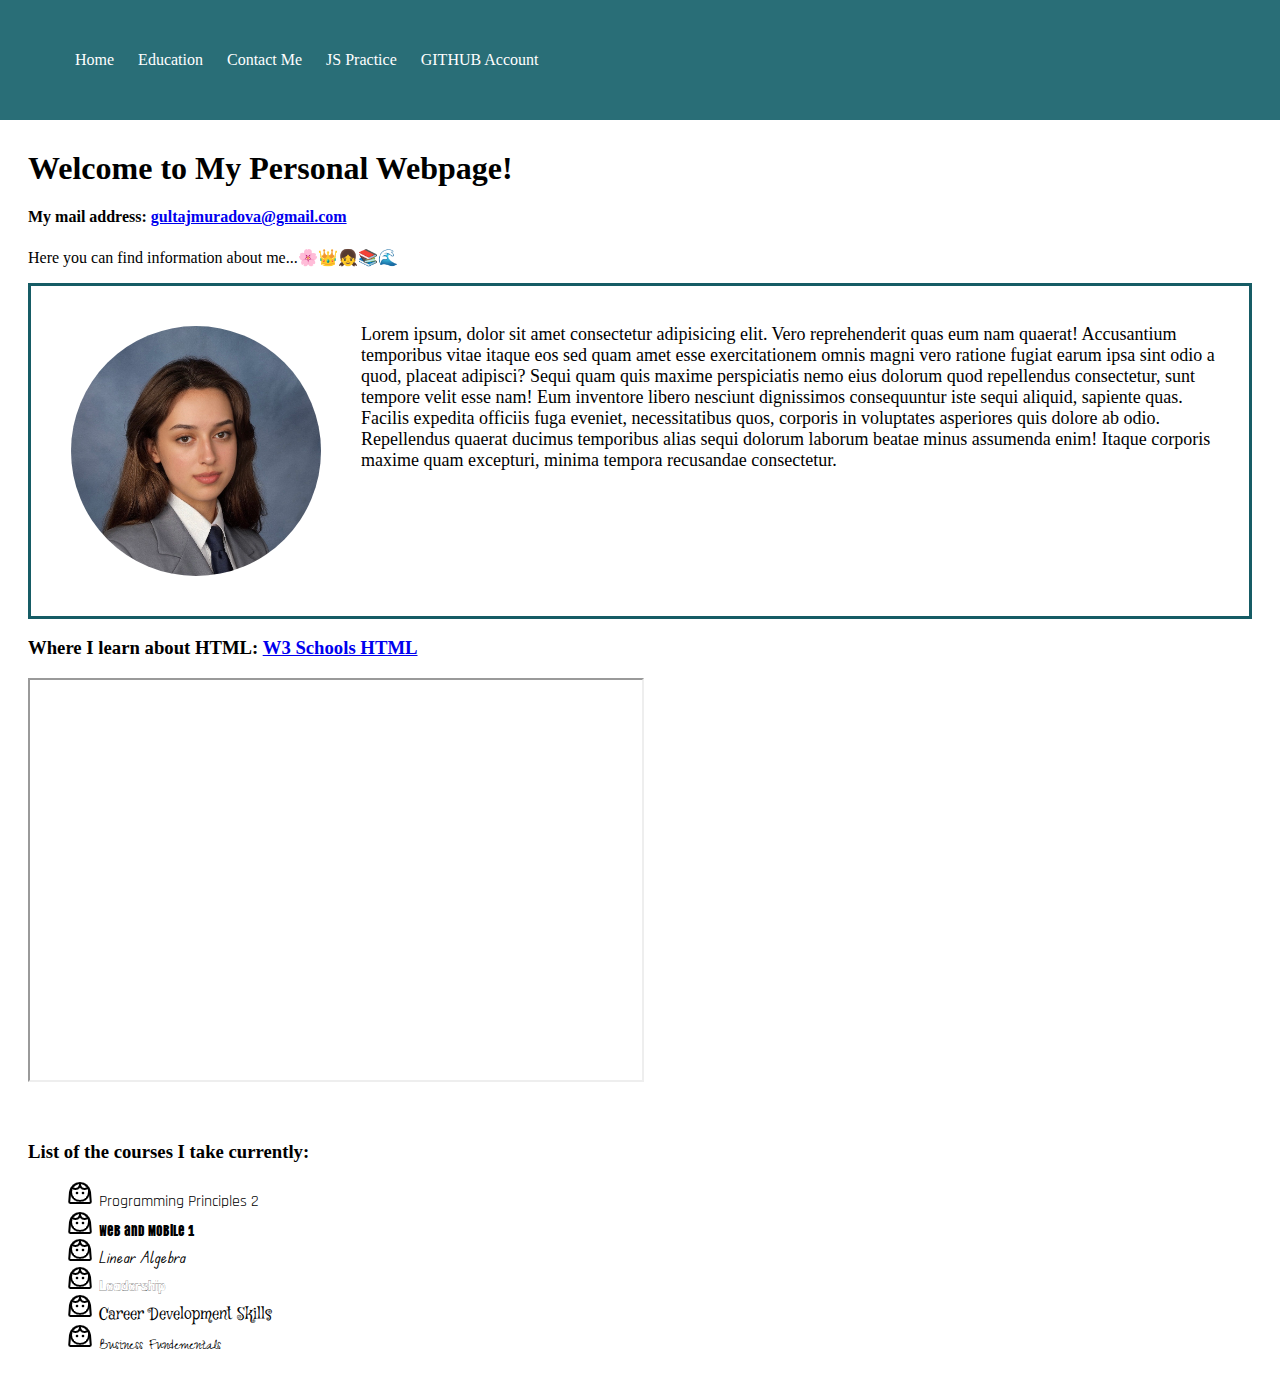
<file: index.html>
<!DOCTYPE html>
<html lang="en">
<head>
    <meta charset="UTF-8">
    <meta name="viewport" content="width=device-width, initial-scale=1.0">
    <title>Gultaj's Personal Webpage</title>
    <link rel="shortcut icon" href="images/favicon.ico" type="image/x-icon"></head>
    <link rel="stylesheet" href="style.css">
    <link rel="preconnect" href="https://fonts.googleapis.com">
    <link rel="preconnect" href="https://fonts.gstatic.com" crossorigin>
    <link href="https://fonts.googleapis.com/css2?family=Edu+TAS+Beginner&family=Londrina+Outline&family=Mystery+Quest&family=Rajdhani&family=Vina+Sans&family=Zeyada&display=swap" rel="stylesheet">

    <body>

    <nav>
        <ul>
            <li><a href="index.html">Home</a></li>
            <li><a href="education.html">Education</a></li>
            <li><a href="contact.html">Contact Me</a></li>
            <li><a href="javascript.html" target="_blank">JS Practice</a></li>
            <li><a href="https://github.com/gultaj7" target="_blank">GITHUB Account</a></li>
        </ul>
    </nav>

    <div class="body-home">
        <h1>Welcome to My Personal Webpage!</h1>

        <h4>My mail address: <a href="mailto:gultajmuradova@gmail.com">gultajmuradova@gmail.com</a></h4>

        <p>Here you can find information about me...&#x1F338&#x1F451&#x1F467&#x1F4DA&#x1F30A</p>

        <div class="pic-and-description">
            <img class="gultaj" src="images/gultaj_yearbook.jpg" alt="gultaj_yearbook" width="300px">
            
            <p style="padding: 20px; font-size: large;">Lorem ipsum, dolor sit amet consectetur adipisicing elit. Vero reprehenderit quas eum nam quaerat! Accusantium temporibus vitae itaque eos sed quam amet esse exercitationem omnis magni vero ratione fugiat earum ipsa sint odio a quod, placeat adipisci? Sequi quam quis maxime perspiciatis nemo eius dolorum quod repellendus consectetur, sunt tempore velit esse nam! Eum inventore libero nesciunt dignissimos consequuntur iste sequi aliquid, sapiente quas. Facilis expedita officiis fuga eveniet, necessitatibus quos, corporis in voluptates asperiores quis dolore ab odio. Repellendus quaerat ducimus temporibus alias sequi dolorum laborum beatae minus assumenda enim! Itaque corporis maxime quam excepturi, minima tempora recusandae consectetur.</p>
            <!-- style="padding: 20px; font-size: large; margin: 100px 30px;" -->
        </div>
                
        <div class="content-home">
            <div class="frame">
                <h3>Where I learn about HTML: <a href="https://www.w3schools.com/html/default.asp" target="_blank">W3 Schools HTML</a></h3>
                <iframe src="https://en.wikipedia.org/wiki/HTML" name="frame" id="frame" width=50% height=400px></iframe>
            </div>
            
            <br><br>

            <h3>List of the courses I take currently:</h3>
            <ul>
                <li class="a">Programming Principles 2</li>
                <li class="b">Web and Mobile 1</li>
                <li class="c">Linear Algebra</li>
                <li class="d">Leadership</li>
                <li class="e">Career Development Skills</li>
                <li class="f">Business Fundementals</li>
            </ul>
        </div>

        
    </div>

    
</body>
</html>
</file>
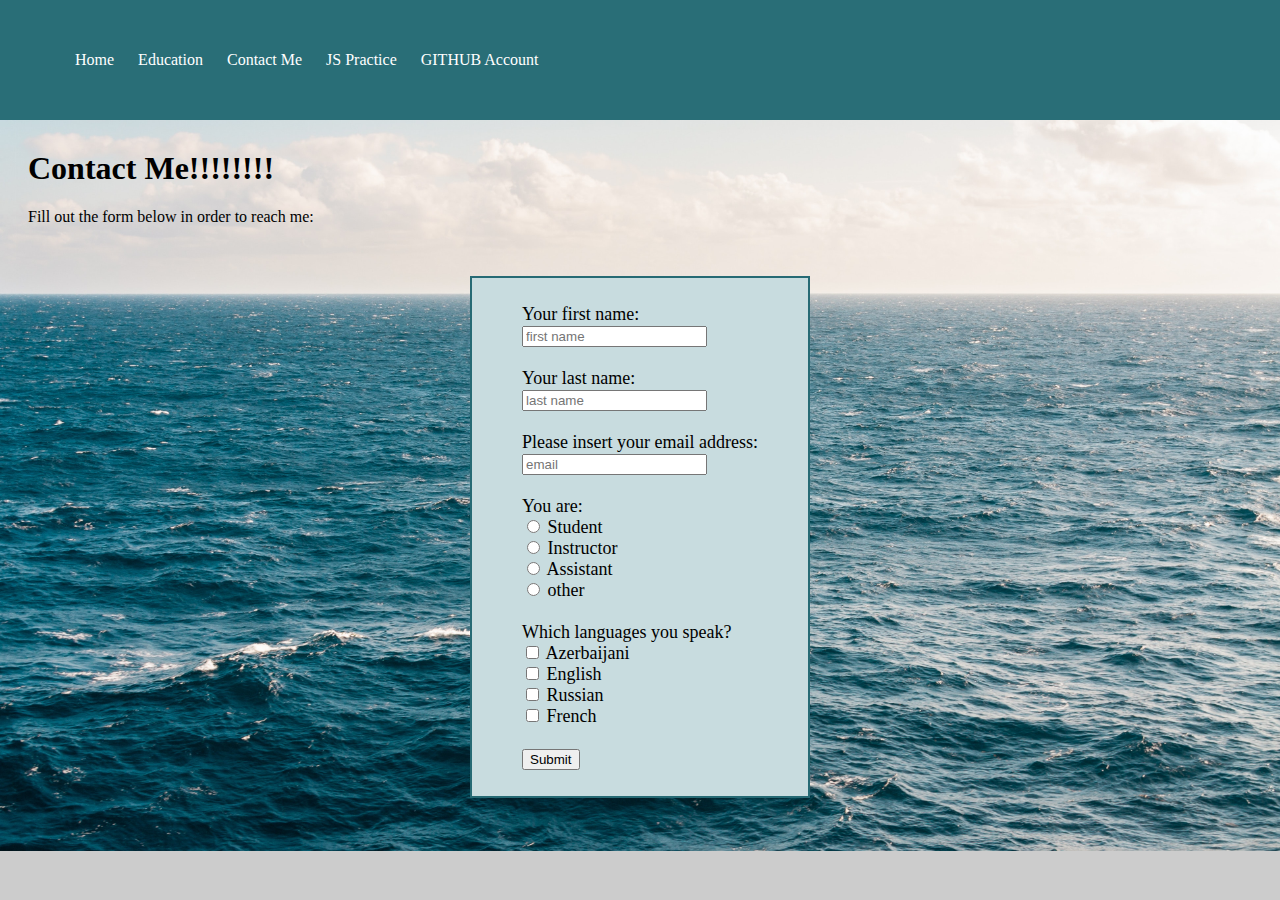
<file: contact.html>
<!DOCTYPE html>
<html lang="en">
<head>
    <meta charset="UTF-8">
    <meta name="viewport" content="width=device-width, initial-scale=1.0">
    <title>Contact Me</title>
    <link rel="shortcut icon" href="images/favicon.ico" type="image/x-icon">
    <link rel="stylesheet" type="text/css" href="style.css">

</head>


<body class="contact">
    <nav>
        <ul>
            <li><a href="index.html">Home</a></li>
            <li><a href="education.html">Education</a></li>
            <li><a href="contact.html">Contact Me</a></li>
            <li><a href="javascript.html" target="_blank">JS Practice</a></li>
            <li><a href="https://github.com/gultaj7" target="_blank">GITHUB Account</a></li>
        </ul>
    </nav>

    <div class="body-contact">
        <header class="contact">
            <h1>Contact Me!!!!!!!!</h1>
            <p>Fill out the form below in order to reach me:</p>
        </header>
        
        <div class="form">
            <form action=""><br>

                <label for="firstname">Your first name:</label><br>
                <input type="text" placeholder="first name" name="firstname" id="firstname"> <br><br>
                <label for="lastname">Your last name:</label><br>
                <input type="text" placeholder="last name" name="lastname" id="lastname"> <br><br>
                <label for="email">Please insert your email address:</label><br>
                <input type="text" placeholder="email" name="email" id="email"> <br>

                <br>
                <label for="">You are: </label><br>
                <div class="profession">
                    <input type="radio" id="profession1" name="student" value="student">
                    <label for="profession1">Student</label><br>
                    <input type="radio" id="profession2" name="instructor" value="instructor">
                    <label for="profession2">Instructor</label><br>
                    <input type="radio" id="profession3" name="assistant" value="assistant">
                    <label for="profession3">Assistant</label><br>
                    <input type="radio" id="profession4" name="other" value="other">
                    <label for="profession4">other</label><br>
                </div>
                

                <br>

                <label for="language1">Which languages you speak?</label><br>
                <input type="checkbox" id="language1" name="azerbaijani">
                <label for="language1">Azerbaijani</label><br>
                <input type="checkbox" id="language2" name="english">
                <label for="language2">English</label><br>
                <input type="checkbox" id="language3" name="russian">
                <label for="language3">Russian</label><br>
                <input type="checkbox" id="language4" name="french">
                <label for="language4">French</label><br>

                <br>

                <input type="submit" value="Submit"><br><br>

            </form>
        </div>
    </div>

    
 
</body>
</html>
</file>
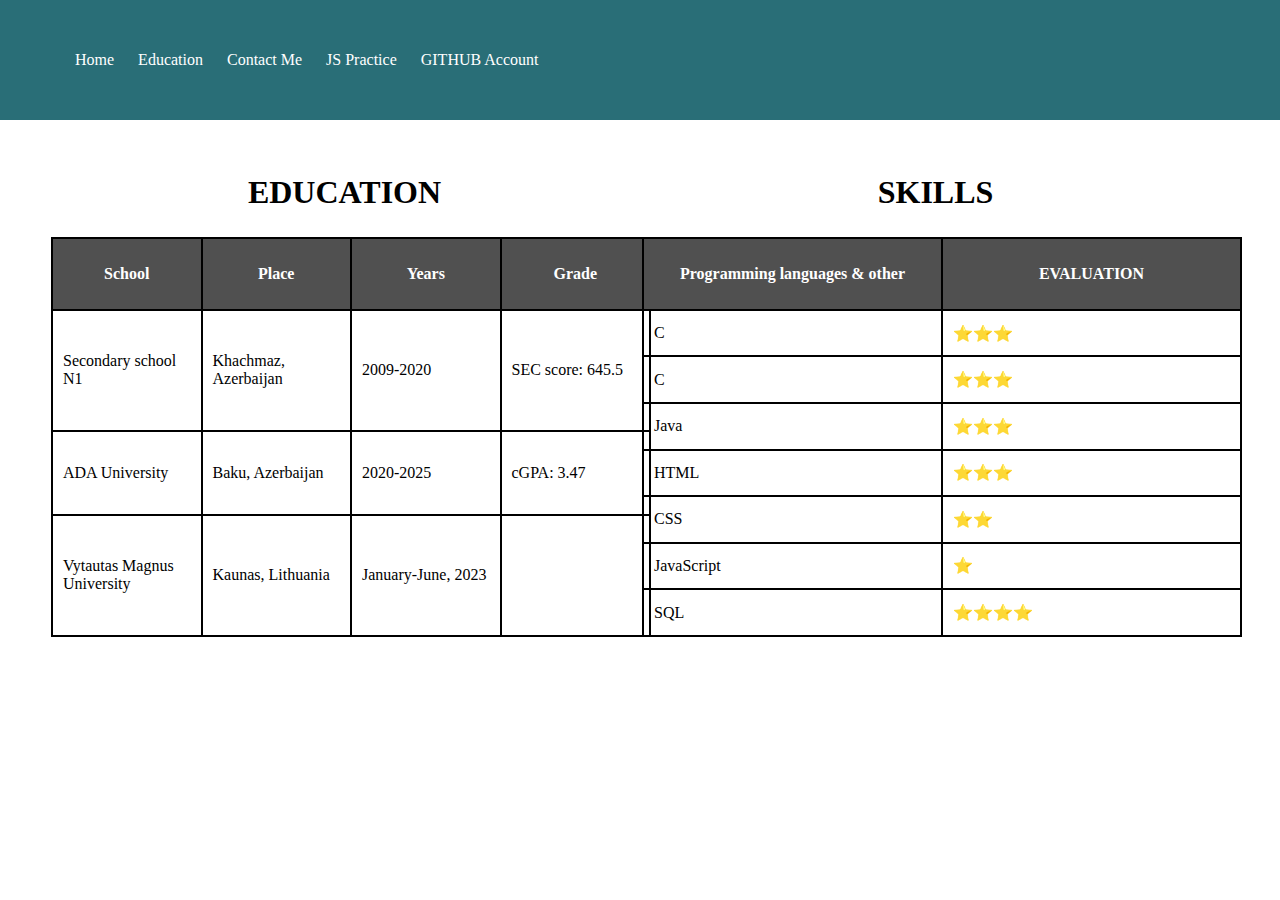
<file: education.html>
<!DOCTYPE html>
<html lang="en">
<head>
    <meta charset="UTF-8">
    <meta name="viewport" content="width=device-width, initial-scale=1.0">
    <title>Gultaj's Skills</title>
    <link rel="shortcut icon" href="images/favicon.ico" type="image/x-icon">
    <link rel="stylesheet" href="style.css">
</head>



<body class="body-education">
    <nav>
        <ul>
            <li><a href="index.html">Home</a></li>
            <li><a href="education.html">Education</a></li>
            <li><a href="contact.html">Contact Me</a></li>
            <li><a href="javascript.html" target="_blank">JS Practice</a></li>
            <li><a href="https://github.com/gultaj7" target="_blank">GITHUB Account</a></li>
   
        </ul>
    </nav>

    <div class="body-education">
        <table>
            <tr>
                <th class="header-main"><h1>EDUCATION</h1></th>
                <th class="header-main"><h1>SKILLS</h1></th>
            </tr>
            <tr>
                <td>
                    <div>
                        <table class="education">
                            <tr>
                                <th>School</th>
                                <th>Place</th>
                                <th>Years</th>
                                <th>Grade</th>
                            </tr>
                            <tr>
                                <td>Secondary school N1</td>
                                <td>Khachmaz, Azerbaijan</td>
                                <td>2009-2020</td>
                                <td>SEC score: 645.5</td>
                            </tr>
                            <tr>
                                <td>ADA University</td>
                                <td>Baku, Azerbaijan</td>
                                <td>2020-2025</td>
                                <td>cGPA: 3.47</td>
                            </tr>
                            <tr>
                                <td>Vytautas Magnus University</td>
                                <td>Kaunas, Lithuania</td>
                                <td>January-June, 2023</td>
                                <td></td>
                            </tr>
                        </table>
                    </div>
                
                </td>
                <td>
                    <div>
                        <table class="skills">
                            <tr>
                                <th>Programming languages & other</th>
                                <th>EVALUATION</th>
                            </tr>
                            <tr>
                                <td>C</td>
                                <td>&#x2B50&#x2B50&#x2B50</td>
                            </tr>
                            <tr>
                                <td>C</td>
                                <td>&#x2B50&#x2B50&#x2B50</td>
                            </tr><tr>
                                <td>Java</td>
                                <td>&#x2B50&#x2B50&#x2B50</td>
                            </tr><tr>
                                <td>HTML</td>
                                <td>&#x2B50&#x2B50&#x2B50</td>
                            </tr><tr>
                                <td>CSS</td>
                                <td>&#x2B50&#x2B50</td>
                            </tr><tr>
                                <td>JavaScript</td>
                                <td>&#x2B50</td>
                            </tr><tr>
                                <td>SQL</td>
                                <td>&#x2B50&#x2B50&#x2B50&#x2B50</td>
                        </table>
                    </div>
                </td>
            </tr>
        </table>
    </div>

    

</body>
</html>
</file>
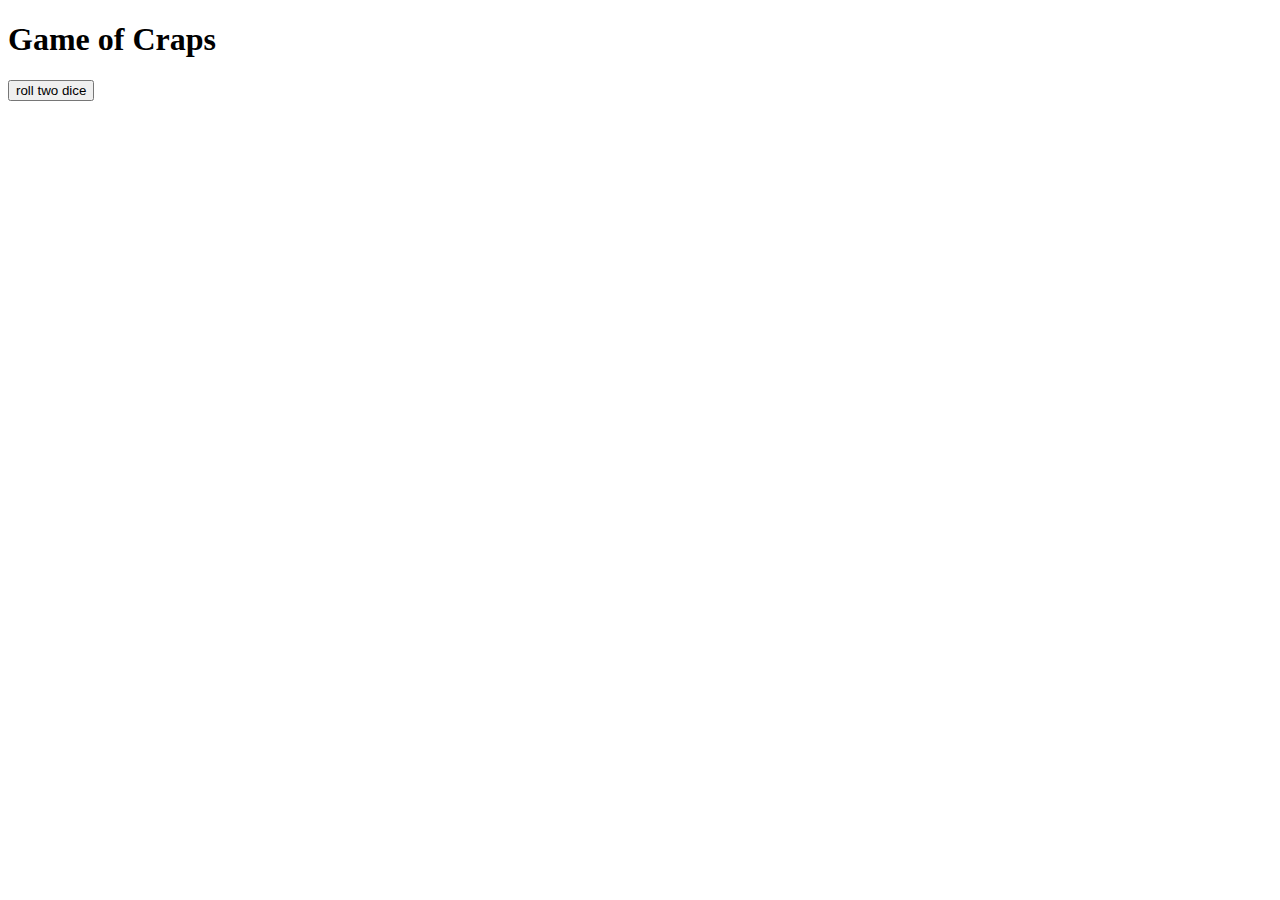
<file: gameOfCraps.html>
<!DOCTYPE html>
<html lang="en">
<head>
    <meta charset="UTF-8">
    <meta name="viewport" content="width=device-width, initial-scale=1.0">
    <title>Game of Craps</title>
</head>
<body>
    <script>

        let dice;
        let point = 0;
        function roll() {
            return Math.floor(Math.random() * 6) + 1;
        }

        function rollTwoDice() {

            document.getElementById("status").innerHTML = "";

            if(point == 0) {
                let dice1 = Math.floor(Math.random() * 6) + 1;
                let dice2 = Math.floor(Math.random() * 6) + 1;
                dice = dice1 + dice2;

                if(dice == 7 || dice == 11){
                    document.getElementById("status").innerHTML = "you win!";
                    point = 0;
                } else if(dice == 2 || dice == 3 || dice == 12){
                    document.getElementById("status").innerHTML = "crapped out!";
                    point = 0;
                } else {
                    point = dice;
                    document.getElementById("point").innerHTML = "Point is established! New aim is to roll: " + point;
                }

                return dice;
            }

            else {
                let dice1 = Math.floor(Math.random() * 6) + 1;
                let dice2 = Math.floor(Math.random() * 6) + 1;
                dice = dice1 + dice2;

                if(dice == point){
                    document.getElementById("status").innerHTML = "you win!";
                    point = 0;
                    document.getElementById("point").innerHTML = "";

                }   else if(dice == 7) {
                    document.getElementById("status").innerHTML = "seven out!";
                    point = 0;
                    document.getElementById("point").innerHTML = "";

                }
                return dice;

            
            }
        }

            
        
    </script>
    
    <h1>Game of Craps</h1>

    <button onclick='document.getElementById("dice").innerHTML= rollTwoDice()'>roll two dice</button>
    <p id="dice"></p>

    <p id="point"></p>

    <p id="status"></p>

    <!-- How about if we ask the computer to play N number of rounds and print the results of each? -->

    


</body>
</html>
</file>
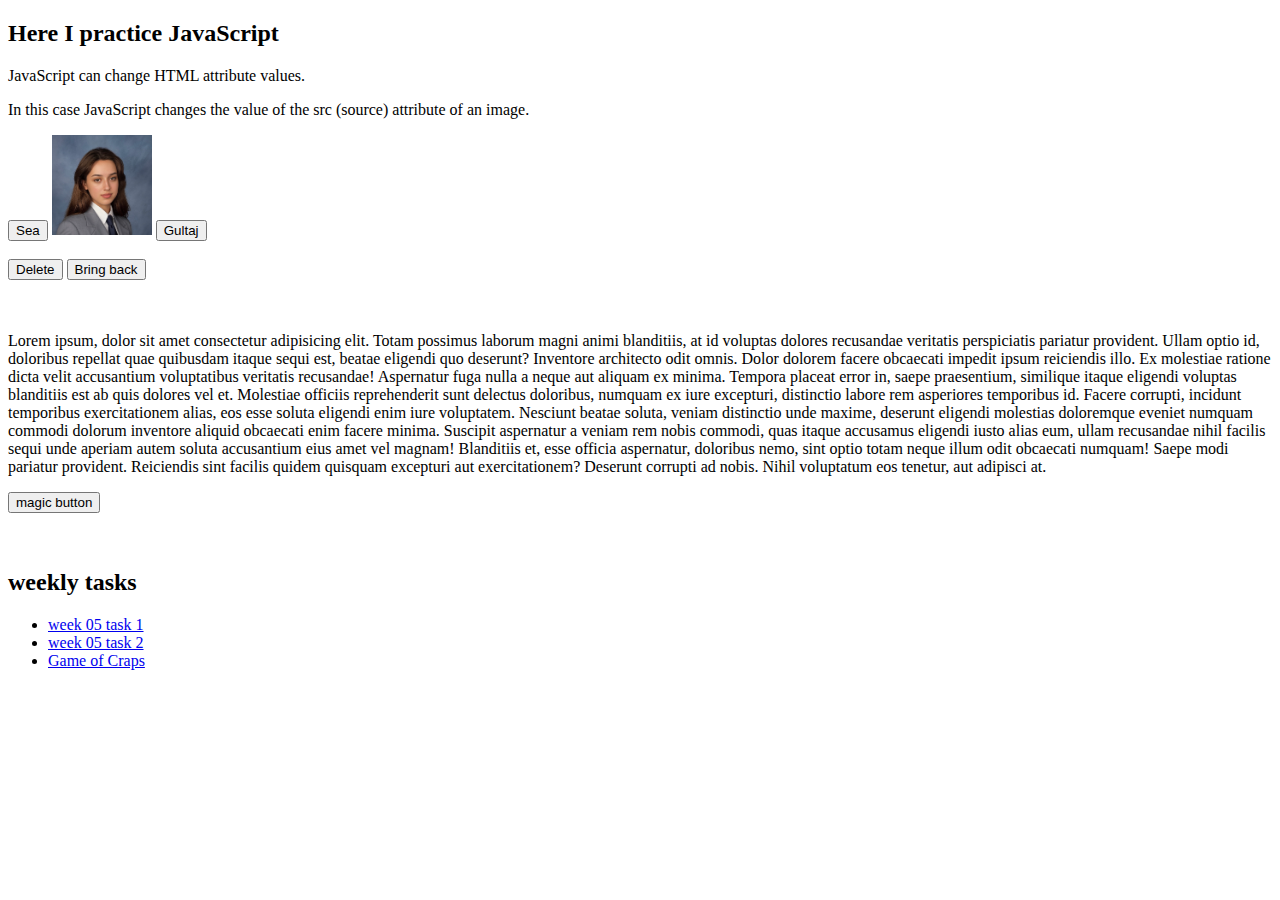
<file: javascript.html>
<!DOCTYPE html>
<html lang="en">
<head>
    <meta charset="UTF-8">
    <meta name="viewport" content="width=device-width, initial-scale=1.0">
    <title>JavaScript</title>
    <script src="index.js"></script>

</head>
<body>
    <h2>Here I practice JavaScript</h2>

    <p>JavaScript can change HTML attribute values.</p>

    <p>In this case JavaScript changes the value of the src (source) attribute of an image.</p>

    <button onclick="document.getElementById('myImage').src='images/sea.jpg'">Sea</button>

    <img id="myImage" src="images/gultaj_yearbook.jpg" style="width:100px">

    <button onclick="document.getElementById('myImage').src='images/gultaj_yearbook.jpg'">Gultaj</button>

    <br><br>

    <button onclick="document.getElementById('myImage').style.display='none';">Delete</button>
    <button onclick="document.getElementById('myImage').style.display='inline';">Bring back</button>

    <br><br><br>

    <p id="demo">Lorem ipsum, dolor sit amet consectetur adipisicing elit. Totam possimus laborum magni animi blanditiis, at id voluptas dolores recusandae veritatis perspiciatis pariatur provident. Ullam optio id, doloribus repellat quae quibusdam itaque sequi est, beatae eligendi quo deserunt? Inventore architecto odit omnis. Dolor dolorem facere obcaecati impedit ipsum reiciendis illo. Ex molestiae ratione dicta velit accusantium voluptatibus veritatis recusandae! Aspernatur fuga nulla a neque aut aliquam ex minima. Tempora placeat error in, saepe praesentium, similique itaque eligendi voluptas blanditiis est ab quis dolores vel et. Molestiae officiis reprehenderit sunt delectus doloribus, numquam ex iure excepturi, distinctio labore rem asperiores temporibus id. Facere corrupti, incidunt temporibus exercitationem alias, eos esse soluta eligendi enim iure voluptatem. Nesciunt beatae soluta, veniam distinctio unde maxime, deserunt eligendi molestias doloremque eveniet numquam commodi dolorum inventore aliquid obcaecati enim facere minima. Suscipit aspernatur a veniam rem nobis commodi, quas itaque accusamus eligendi iusto alias eum, ullam recusandae nihil facilis sequi unde aperiam autem soluta accusantium eius amet vel magnam! Blanditiis et, esse officia aspernatur, doloribus nemo, sint optio totam neque illum odit obcaecati numquam! Saepe modi pariatur provident. Reiciendis sint facilis quidem quisquam excepturi aut exercitationem? Deserunt corrupti ad nobis. Nihil voluptatum eos tenetur, aut adipisci at.</p>

    <button type="button" onclick="myFunction()">magic button</button>

    <br><br><br>
    <h2>weekly tasks</h2>
    <ul>
        <li><a href="week05task1.html" target="_blank">week 05 task 1</a></li>
        <li><a href="week05task2.html" target="_blank">week 05 task 2</a></li>
        <li><a href="gameOfCraps.html" target="_blank">Game of Craps</a></li>
    </ul>
</body>
</html>
</file>
<file: style.css>
body.contact {
    background-image: url(images/sea.jpg);
    background-color: #cccccc;
    height: fit-content;
    background-position: center;
    background-repeat: no-repeat;
    background-size: cover;
    position: relative;
}


nav {
    position: fixed;
    top: 0;
    left: 0;
    right: 0;
    background-color: #296e77;
    padding:35px; 
}

/* Style for the navigation links */
nav ul {
    list-style-type: none; 
}

nav li {
    display: inline; 
    margin-right: 20px; 
}

nav a {
    text-decoration: none; 
    color: #fff; 
}

#digicard {
    text-decoration: none;
    color: #165c65;
}

.body-home, .body-contact, .body-education {
    margin-top: 150px;
    padding: 0 20px;
}

.skills td, .skills th, .education td, .education th{
    border:2px solid black;
    padding: 10px;
}

.skills th, .education th {
    height: 50px;
    background-color: rgb(80, 80, 80);
    color: white;
}

.skills, .education{
    height: 400px;
    margin: 10px;
    border-collapse: collapse;
    width: 600px;
    margin: auto;
}



table {
    width: 100%;
    table-layout: fixed;
}

.header-main {
    text-align: center;
}

div.form {
    display: flex;
    justify-content: center;
    background-color: hsl(188, 26%, 83%);
    border: 2px solid #266a74;
    width: fit-content;
    margin: 50px auto;
    padding: 5px 50px;
    font-size: large;
}

ul {
    list-style: square inside url("images/face.png");
}

li.a {font-family: 'Rajdhani', sans-serif;}
li.b {font-family: 'Vina Sans', sans-serif;}
li.c {font-family: 'Edu TAS Beginner', cursive;}
li.d {font-family: 'Londrina Outline', sans-serif;}
li.e {font-family: 'Mystery Quest', sans-serif;}
li.f {font-family: 'Zeyada', cursive;}

img.gultaj{
    width: 250px;
    border-radius: 50%;
    float: left;
    padding: 40px;
}

.content-home {
    clear:left;
}

.pic-and-description{
    border: 3px solid #165c65;
    overflow: auto;
}
</file>
